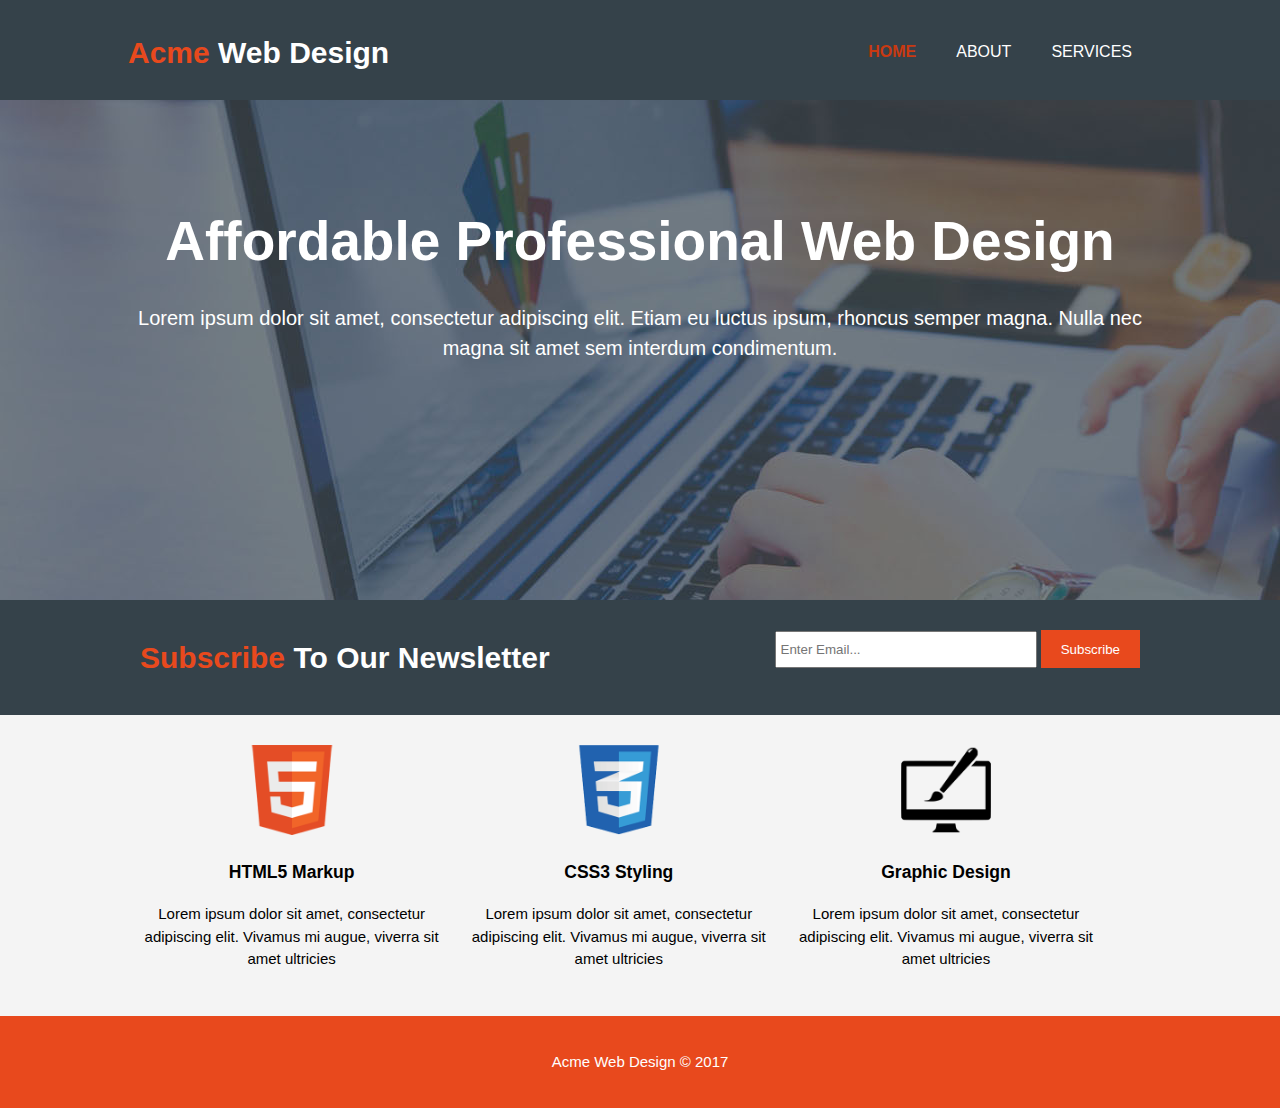
<file: index.html>
<!DOCTYPE html>
<html>
  <head>
    <meta charset="utf-8">
     <!--Device size responsiveness-->
    <meta name="viewport" content="width=device-width">
    <!--SEO stuff-->
    <meta name="description" content="Affordable and professional web design">
	  <meta name="keywords" content="web design, affordable web design, professional web design">
  	<meta name="author" content="Brad Traversy">
    <title>Acme Web Deisgn | Welcome</title>
    <!--Link to CSS for Styling-->
    <link rel="stylesheet" href="./css/style.css">

  </head>

  <body>

    <header>
      <div class="container"> <!--for styling of header, 80% width-->
        <div id="branding">
          <!--The title of the page-->
          <h1><span class="highlight">Acme</span> Web Design</h1>
        </div>
        <nav>
          <ul>
            <li class="current"><a href="index.html">Home</a></li>
            <li><a href="about.html">About</a></li>
            <li><a href="services.html">Services</a></li>
          </ul>
        </nav>
      </div>
    </header>

    <section id="showcase">
      <div class="container"> <!--Again, i want this to be 80% width so the following part is also a div with the container class's styling in CSS-->
        <h1>Affordable Professional Web Design</h1>
        <p>Lorem ipsum dolor sit amet, consectetur adipiscing elit. Etiam eu luctus ipsum, rhoncus semper magna. Nulla nec magna sit amet sem interdum condimentum.</p>
      </div>
    </section>

    <section id="newsletter">
      <div class="container">
        <h1><span class="highlight">Subscribe</span> To Our Newsletter</h1>
        <form>
          <input type="email" placeholder="Enter Email...">
          <button type ="submit" class="button_1">Subscribe</button>
        </form>
      </div>
    </section>

    <section id="boxes">
      <!--Taking a div with Container class to keep three pics with 80% width-->
      <div class="container">
        <!--Another div with "box" class to ensure the designs of the three images-->
        <div class="box">
          <img src="./img/logo_html.png">
          <h3>HTML5 Markup</h3>
          <p>Lorem ipsum dolor sit amet, consectetur adipiscing elit. Vivamus mi augue, viverra sit amet ultricies</p>
        </div>
        <div class="box">
          <img src="./img/logo_css.png">
          <h3>CSS3 Styling</h3>
          <p>Lorem ipsum dolor sit amet, consectetur adipiscing elit. Vivamus mi augue, viverra sit amet ultricies</p>
        </div>
        <div class="box">
          <img src="./img/logo_brush.png">
          <h3>Graphic Design</h3>
          <p>Lorem ipsum dolor sit amet, consectetur adipiscing elit. Vivamus mi augue, viverra sit amet ultricies</p>
        </div>
      </div>
    </section>

	
    <footer>
      <p>Acme Web Design &copy; 2017</p>
    </footer>
  </body>
</html>
</file>
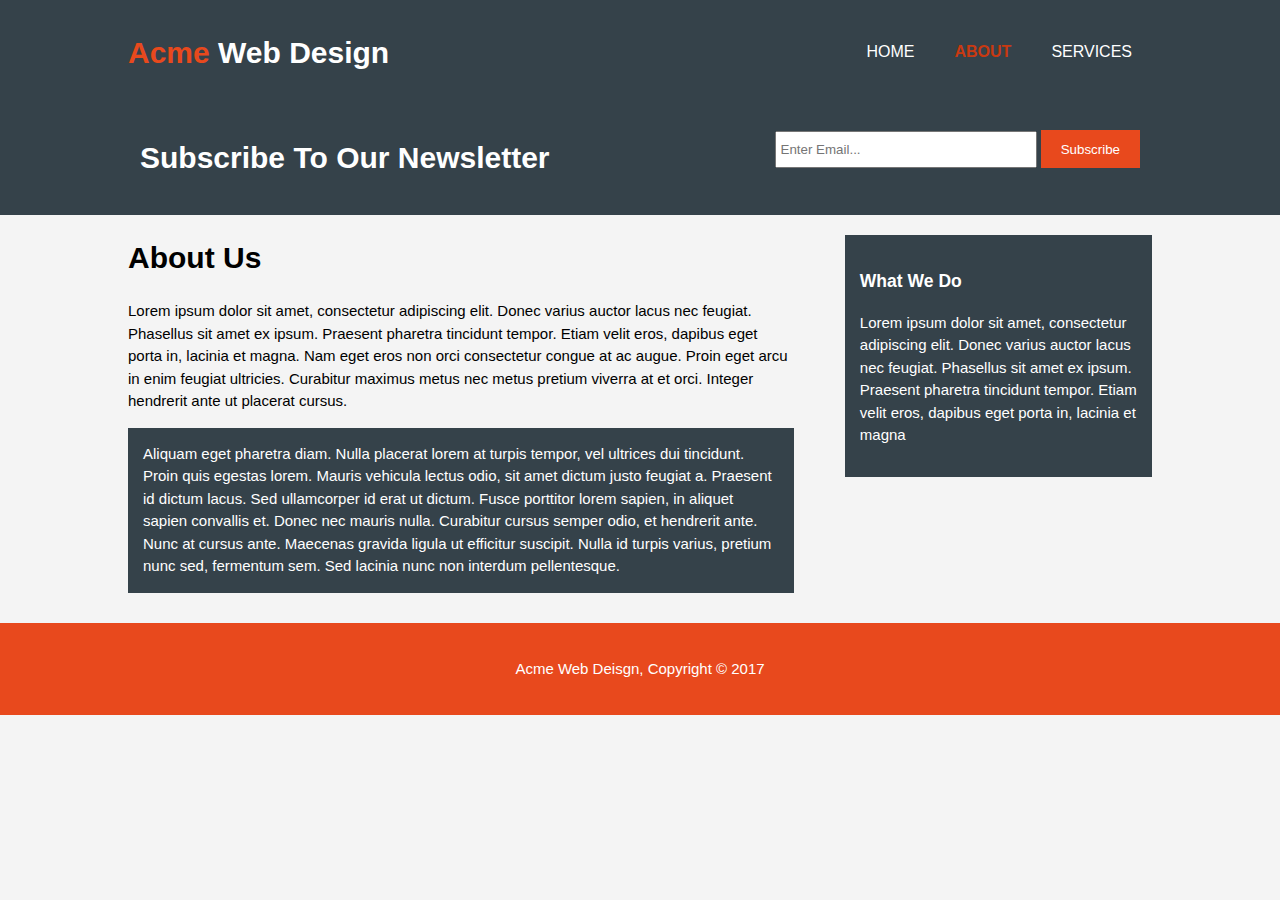
<file: about.html>
<!DOCTYPE html>
<html>
  <head>
    <meta charset="utf-8">
    <meta name="viewport" content="width=device-width">
    <meta name="description" content="Affordable and professional web design">
	  <meta name="keywords" content="web design, affordable web design, professional web design">
  	<meta name="author" content="Brad Traversy">
    <title>Acme Web Deisgn | About</title>
    <link rel="stylesheet" href="./css/style.css">
  </head>
  <body>
    <header>
      <div class="container">
        <div id="branding">
          <h1><span class="highlight">Acme</span> Web Design</h1>
        </div>
        <nav>
          <ul>
            <li><a href="index.html">Home</a></li>
            <li class="current"><a href="about.html">About</a></li>
            <li><a href="services.html">Services</a></li>
          </ul>
        </nav>
      </div>
    </header>

    <section id="newsletter">
      <div class="container">
        <h1>Subscribe To Our Newsletter</h1>
        <form>
          <input type="email" placeholder="Enter Email...">
          <button type="submit" class="button_1">Subscribe</button>
        </form>
      </div>
    </section>

    <section id="main">
      <div class="container">
        <article id="main-col">
          <!--Taking this under tag article so we can declare an id named "main-col" that floats to left and occupies 65% screen space-->
          <h1 class="page-title">About Us</h1>
          <p>
            Lorem ipsum dolor sit amet, consectetur adipiscing elit. Donec varius auctor lacus nec feugiat. Phasellus sit amet ex ipsum. Praesent pharetra tincidunt tempor. Etiam velit eros, dapibus eget porta in, lacinia et magna. Nam eget eros non orci consectetur congue at ac augue. Proin eget arcu in enim feugiat ultricies. Curabitur maximus metus nec metus pretium viverra at et orci. Integer hendrerit ante ut placerat cursus.
          </p>
          <p class="dark">
Aliquam eget pharetra diam. Nulla placerat lorem at turpis tempor, vel ultrices dui tincidunt. Proin quis egestas lorem. Mauris vehicula lectus odio, sit amet dictum justo feugiat a. Praesent id dictum lacus. Sed ullamcorper id erat ut dictum. Fusce porttitor lorem sapien, in aliquet sapien convallis et. Donec nec mauris nulla. Curabitur cursus semper odio, et hendrerit ante. Nunc at cursus ante. Maecenas gravida ligula ut efficitur suscipit. Nulla id turpis varius, pretium nunc sed, fermentum sem. Sed lacinia nunc non interdum pellentesque.
          </p>
        </article>

        <aside id="sidebar">
          <div class="dark">
            <h3>What We Do</h3>
            <p>Lorem ipsum dolor sit amet, consectetur adipiscing elit. Donec varius auctor lacus nec feugiat. Phasellus sit amet ex ipsum. Praesent pharetra tincidunt tempor. Etiam velit eros, dapibus eget porta in, lacinia et magna</p>
          </div>
        </aside>
      </div>
    </section>

    <footer>
      <p>Acme Web Deisgn, Copyright &copy; 2017</p>
    </footer>
  </body>
</html>
</file>
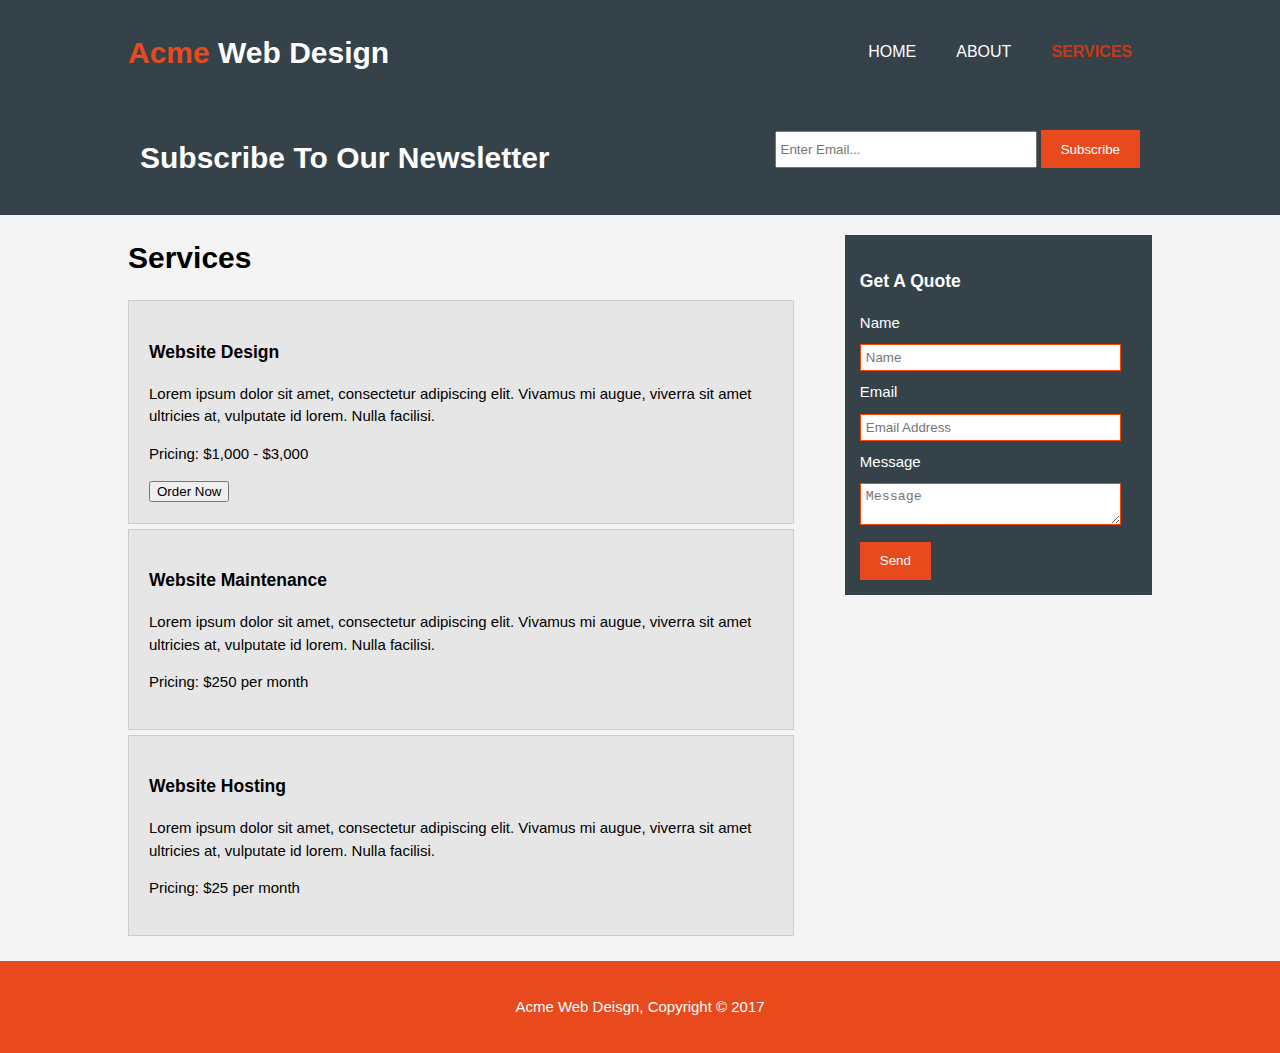
<file: services.html>
<!DOCTYPE html>
<html>
  <head>
    <meta charset="utf-8">
    <meta name="viewport" content="width=device-width">
    <meta name="description" content="Affordable and professional web design">
	<meta name="keywords" content="web design, affordable web design, professional web design">
  	<meta name="author" content="Brad Traversy">
    <title>Acme Web Deisgn | Services</title>
    <!--Link to CSS for Styling-->
    <link rel="stylesheet" href="./css/style.css">
    <!-- CSS only -->
    <link href="https://cdn.jsdelivr.net/npm/bootstrap@5.1.3/dist/css/bootstrap.min.css" rel="stylesheet" integrity="sha384-1BmE4kWBq78iYhFldvKuhfTAU6auU8tT94WrHftjDbrCEXSU1oBoqyl2QvZ6jIW3" crossorigin="anonymous">
    <!-- JavaScript Bundle with Popper -->
    <script src="https://cdn.jsdelivr.net/npm/bootstrap@5.1.3/dist/js/bootstrap.bundle.min.js" integrity="sha384-ka7Sk0Gln4gmtz2MlQnikT1wXgYsOg+OMhuP+IlRH9sENBO0LRn5q+8nbTov4+1p" crossorigin="anonymous"></script>

     </head>
  <body>
    <header>
      <div class="container">
        <div id="branding">
          <h1><span class="highlight">Acme</span> Web Design</h1>
        </div>
        <nav>
          <ul>
            <li><a href="index.html">Home</a></li>
            <li><a href="about.html">About</a></li>
            <li class="current"><a href="services.html">Services</a></li>
          </ul>
        </nav>
      </div>
    </header>

    <section id="newsletter">
      <div class="container">
        <h1>Subscribe To Our Newsletter</h1>
        <form>
          <input type="email" placeholder="Enter Email...">
          <button type="submit" class="button_1">Subscribe</button>
        </form>
      </div>
    </section>

    <section id="main">
      <div class="container">
        <article id="main-col">
          <h1 class="page-title">Services</h1>
          <ul id="services">
            <li>
              <!-- This li is defined specifically in the css, ul#services li ("nested")-->
              <h3>Website Design</h3>
              <p>Lorem ipsum dolor sit amet, consectetur adipiscing elit. Vivamus mi augue, viverra sit amet ultricies at, vulputate id lorem. Nulla facilisi.</p>
						  <p>Pricing: $1,000 - $3,000</p>
              <button type="button" class="btn btn-danger">Order Now</button>
              </li>
            <li>
              <h3>Website Maintenance</h3>
              <p>Lorem ipsum dolor sit amet, consectetur adipiscing elit. Vivamus mi augue, viverra sit amet ultricies at, vulputate id lorem. Nulla facilisi.</p>
						  <p>Pricing: $250 per month</p>
            </li>
            <li>
              <h3>Website Hosting</h3>
              <p>Lorem ipsum dolor sit amet, consectetur adipiscing elit. Vivamus mi augue, viverra sit amet ultricies at, vulputate id lorem. Nulla facilisi.</p>
						  <p>Pricing: $25 per month</p>
            </li>
          </ul>
        </article>

        <aside id="sidebar">
          <div class="dark">
            <h3>Get A Quote</h3>
            <form class="quote">
  						<div>
  							<label>Name</label><br>
  							<input type="text" placeholder="Name">
  						</div>
  						<div>
  							<label>Email</label><br>
  							<input type="email" placeholder="Email Address">
  						</div>
  						<div>
  							<label>Message</label><br>
  							<textarea placeholder="Message"></textarea>
  						</div>
  						<button class="button_1" type="submit">Send</button>
					</form>
          </div>
        </aside>
      </div>
    </section>

    <footer>
      <p>Acme Web Deisgn, Copyright &copy; 2017</p>
    </footer>
  </body>
</html>
</file>
<file: css/style.css>
body{
  font: 15px/1.5 Arial, Helvetica,sans-serif; /* 15px is font size, 1.5 is line gap between lines*/
  padding:0;
  margin:0;
  background-color:#f4f4f4;
}

/* Global */
 /* if you want to override or redefine the designs of any global tags for all pages, do them here with the global tag*/
.container {
  width:80%;
  /* 80% is dynamic, i.e 80% of whatever screen it's being displayed on, but it'll be left aligned by default, better than px*/
  margin:auto;
  /* margin "auto" makes it middle floated*/
  overflow:hidden;
}

ul{
  margin:0;
  padding:0;
}


.button_1 {
  height:38px;
  background:#e8491d;
  border:0;
  padding-left: 20px;
  padding-right:20px;
  color:#ffffff;
}

.dark{
  padding:15px;
  background:#35424a;
  color:#ffffff;
  margin-top:10px;
  margin-bottom:10px;
}

/* Header **/
header{
  background:#35424a;
  color:#ffffff;
  padding-top:30px;
  min-height:70px;
 
  /* the heeder design (background, font color, border on the bottom, attrs for responsiveness*/
}

header a{
  color:#ffffff;
  text-decoration:none;
  text-transform: uppercase;
  font-size:16px;
  /* Header navbar links*/
}

header li{
  float:left;
  display:inline;
  padding: 0 20px 0 20px;
  /* padding: top right bottom left*/
   /* Header navbar list items, overriding the default list style (bullet points)*/
}

header #branding{
  float:left;
   /* ACME Web design should be left aligned*/
}

header #branding h1{
  margin:0;
}

header nav{
  float:right;
  margin-top:10px;
   /* The navbar in header should be right aligned*/
}



header .highlight, header .current a{
  color:#c93911;
  font-weight:bold;
}

body .highlight{

  color:#e8491d;
  font-weight:bold;
}

header a:hover{
  color:#cccccc;
  font-weight:bold;
}

/* Showcase */
#showcase{
  min-height:500px;
  background:url('../img/showcase.jpg') 0 -400px; /* img position: x axis, y axis, -400px means we'll vertically move the image upwards 400 pixels*/
  text-align:center;
  color:#ffffff;
}

#showcase h1{
  margin-top:100px;
  font-size:55px;
  margin-bottom:10px;
}

#showcase p{
  font-size:20px;
}

/* Newsletter */
#newsletter{
  padding:15px;
  color:#ffffff;
  background:#35424a;
}

#newsletter h1{
  float:left;
}

#newsletter form {
  float:right;
  margin-top:15px;
}

#newsletter input[type="email"]{
  padding:4px;
  height:25px;
  width:250px;
}

/* Boxes */
#boxes{
  margin-top:20px;
}

#boxes .box{
  float:left;
  text-align: center;
  width:30%;
  padding:10px;
}

#boxes .box img{
  width:90px;
}

/* Sidebar */
aside#sidebar{
  float:right;
  width:30%;
  margin-top:10px;
}

aside#sidebar .quote input, aside#sidebar .quote textarea {
  width:90%;
  padding:5px;
  border: orangered 1px double; 

  margin: 10px 0 10px 0;
}

/* Main-col */
article#main-col{
  float:left;
  width:65%;
}

/* Services */
ul#services li{
  list-style: none;
  padding:20px;
  border: #cccccc solid 1px;
  margin-bottom:5px;
  background:#e6e6e6;
}

footer{
  padding:20px;
  margin-top:20px;
  color:#ffffff;
  background-color:#e8491d;
  text-align: center;
}

/* Media Queries */
@media(max-width: 768px){
  header #branding,
  header nav,
  header nav li,
  #newsletter h1,
  #newsletter form,
  #boxes .box,
  article#main-col,
  aside#sidebar {
    float:none;
    text-align:center;
    width:100%;
  }

  header{
    padding-bottom:20px;
  }

  #showcase h1{
    margin-top:40px;
  }

  #newsletter button, .quote button{
    display:block;
    width:100%;
  }

  #newsletter form input[type="email"], .quote input, .quote textarea{
    width:100%;
    margin-bottom:5px;
  }
}
</file>
